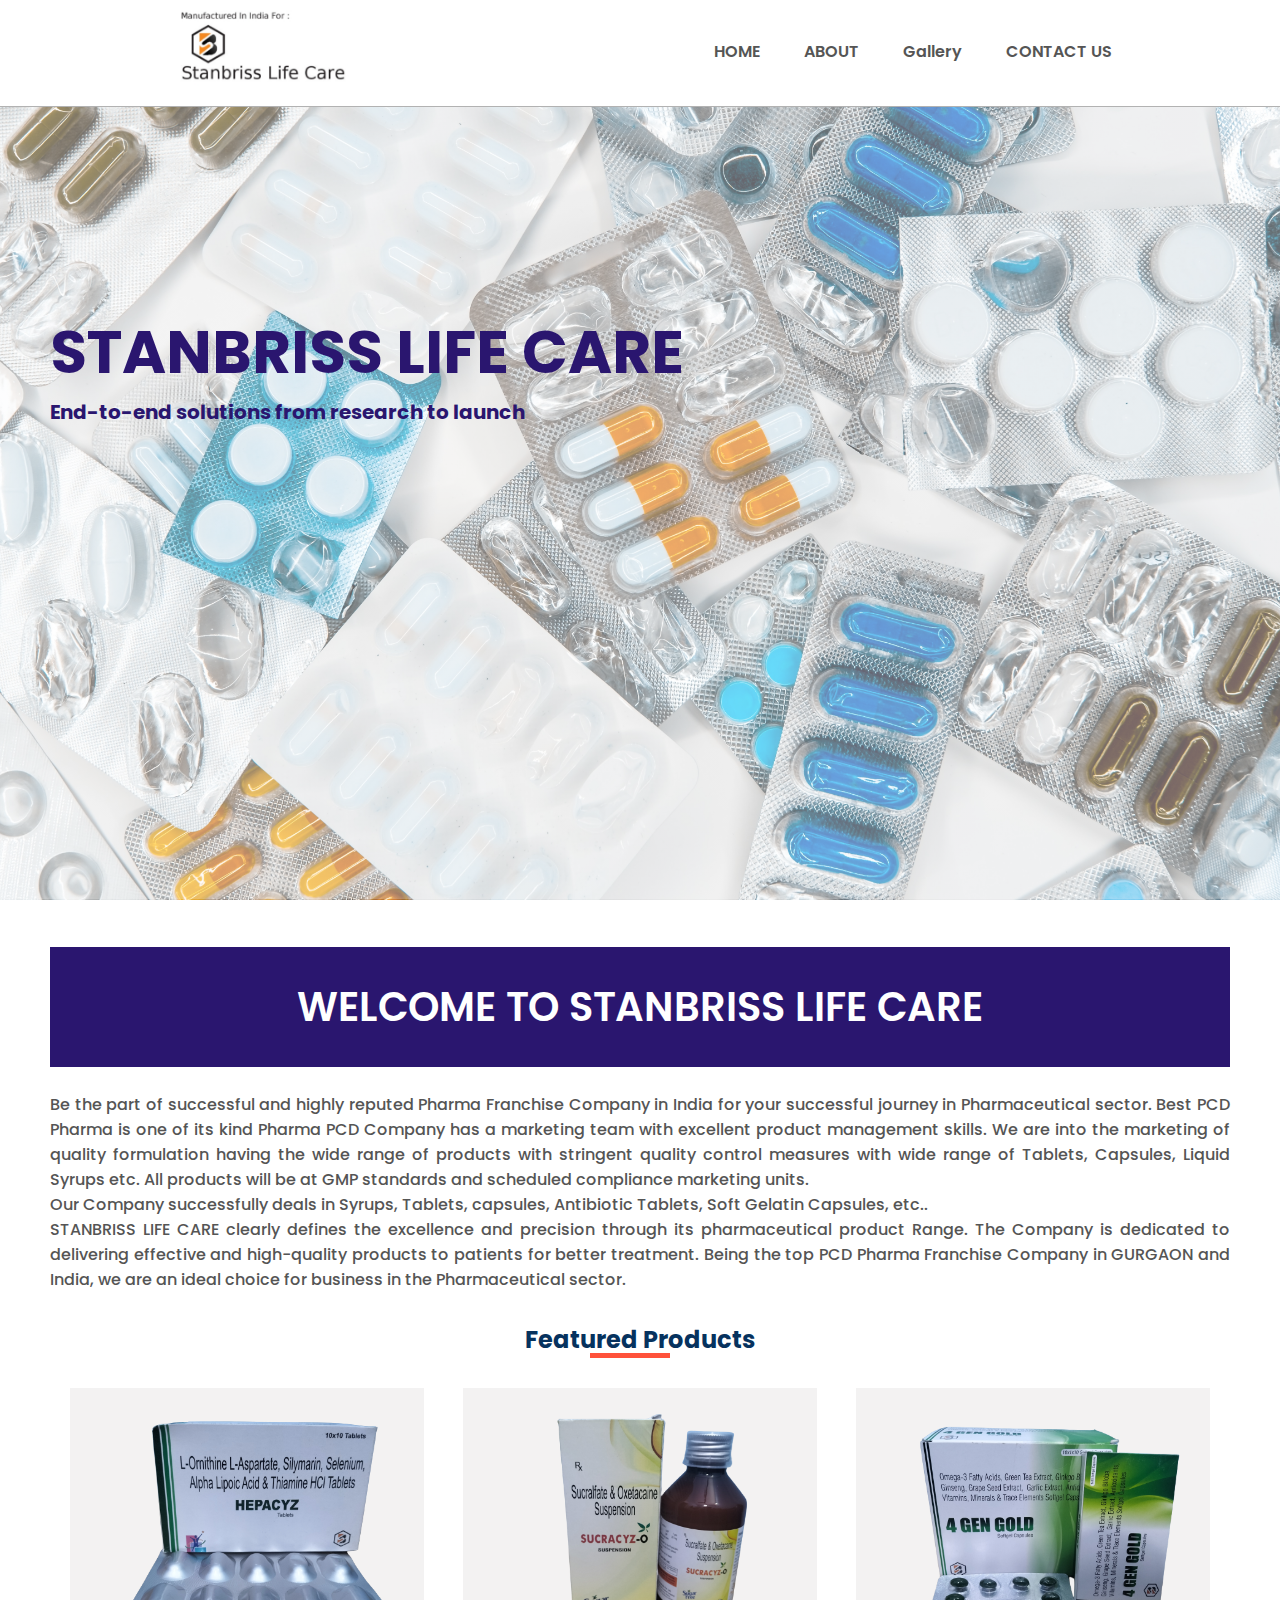
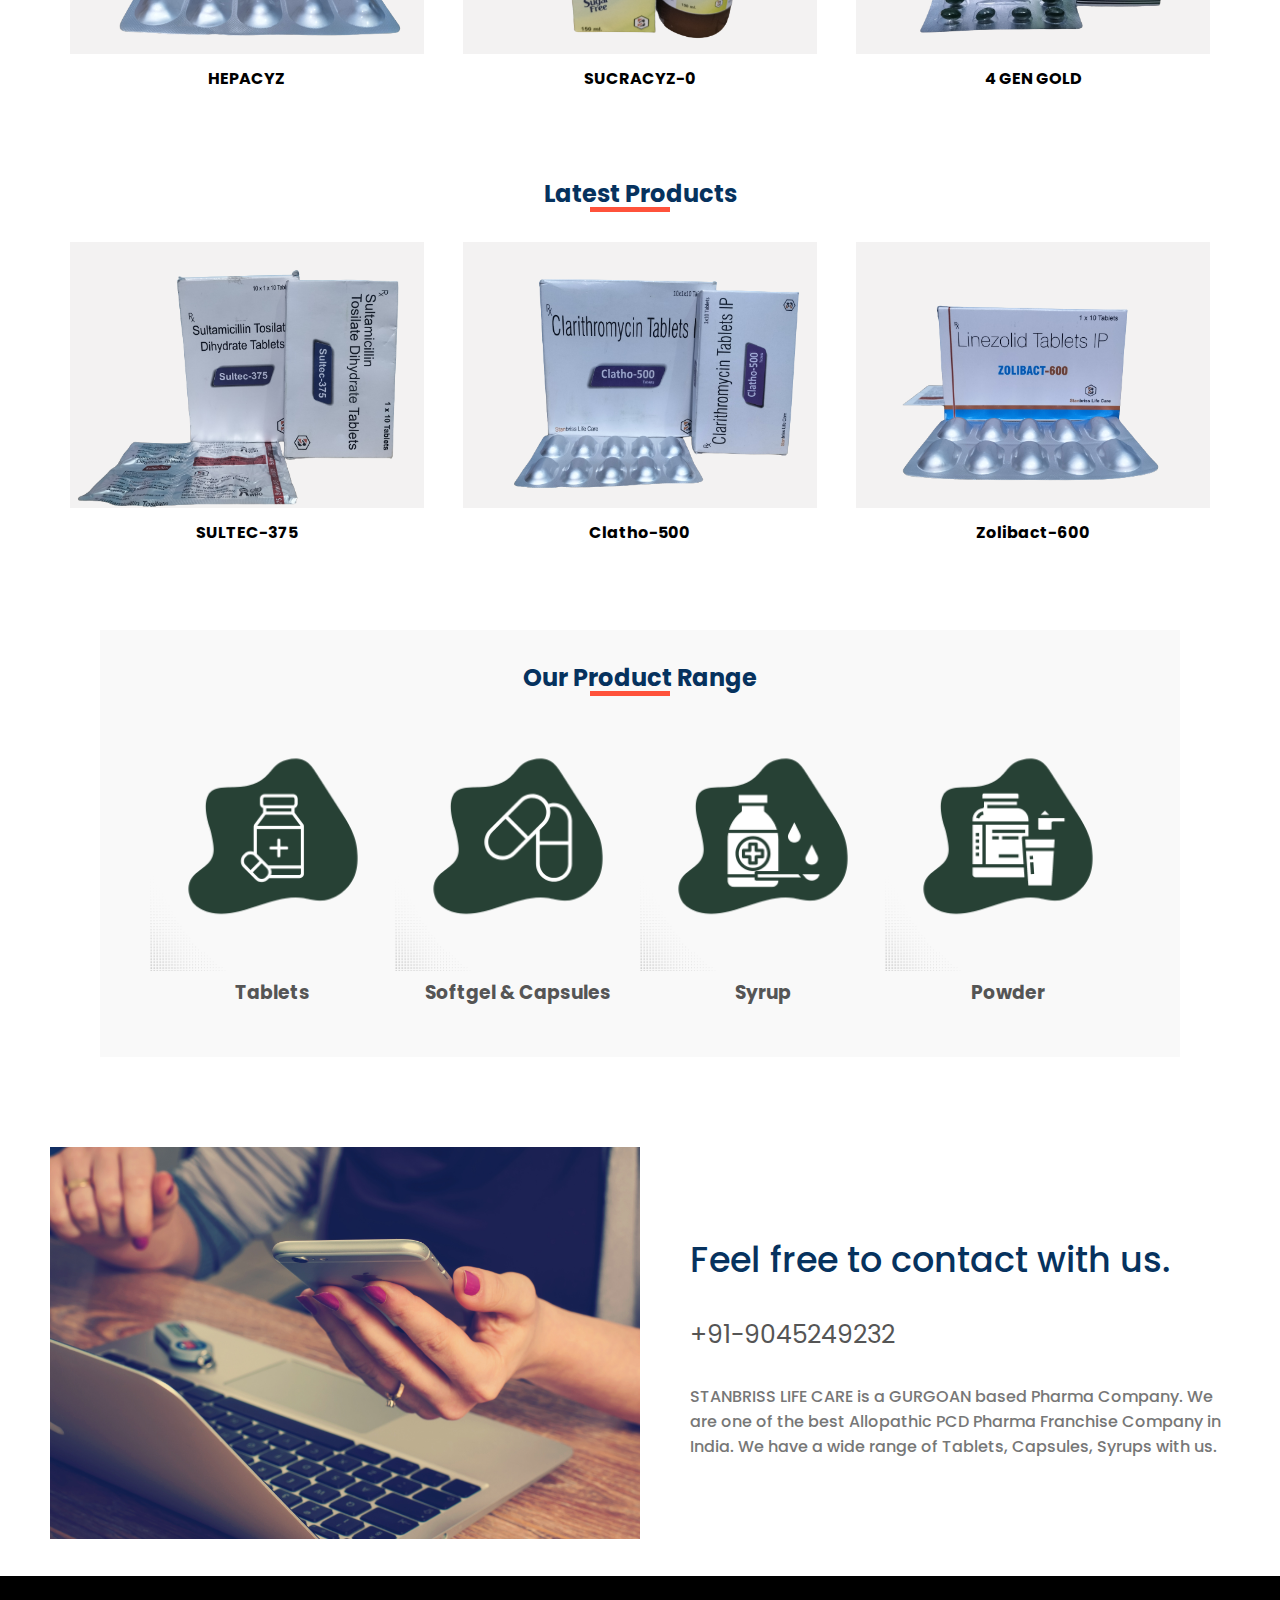
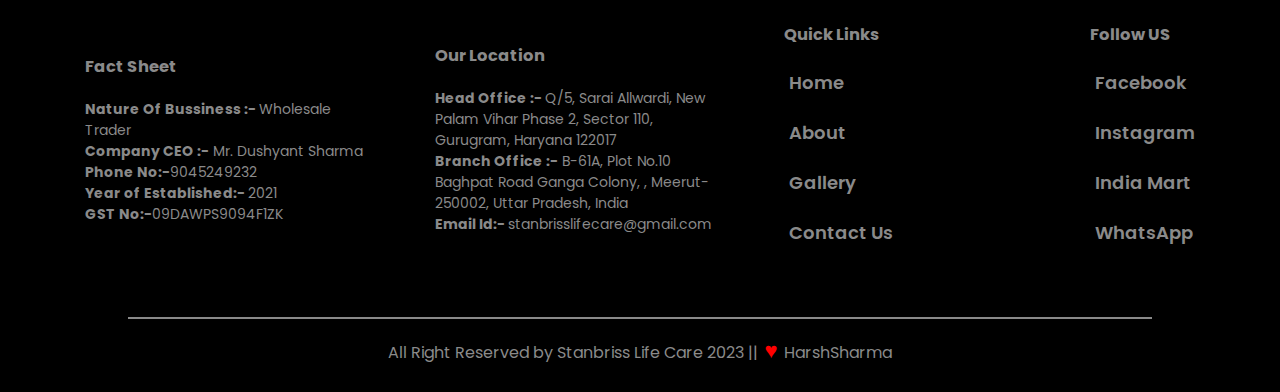
<file: index.html>
<!DOCTYPE html>
<html lang="en">
<head>
    <meta charset="UTF-8">
    <meta name="viewport" content="width=device-width, initial-scale=1.0">
    <title>STANBRISS LIFE CARE</title>
    <link rel="shortcut icon" href="img/favicon.jpeg" type="image/x-icon">
    <link rel="stylesheet" href="style.css">
    <link rel="stylesheet" href="https://cdnjs.cloudflare.com/ajax/libs/font-awesome/6.4.2/css/all.min.css" integrity="sha512-z3gLpd7yknf1YoNbCzqRKc4qyor8gaKU1qmn+CShxbuBusANI9QpRohGBreCFkKxLhei6S9CQXFEbbKuqLg0DA==" crossorigin="anonymous" referrerpolicy="no-referrer" />
</head>
<body>
    <header id="head">
        <nav>
            <div class="navbar">
                <div class="logo">
                    <img src="img/logo.jpg">
                </div>
                <div class="list">
                    <ul class="nav-links">
                        <li><a href="index.html">HOME</a></li>
                        <li><a href="about.html">ABOUT</a></li>
                        <li><a href="gallery.html">Gallery</a></li>
                        <li><a href="contact.html">CONTACT US</a></li>
                    </ul>
                </div>
                <i id="btn" class="fa-solid fa-bars"></i>
            </div>
        </nav>
    </header>
    <main>
    <div class="container">
        <h1>STANBRISS LIFE CARE</h1>
        <P>End-to-end solutions from research to launch</P>
    </div>
    <!-------Welcome----------->
    <div class="welcome">
        <h1 class="title">WELCOME TO STANBRISS LIFE CARE</h1>
        <p>Be the part of successful and highly reputed Pharma Franchise Company in India  for your successful journey in Pharmaceutical sector.
            Best PCD Pharma is one of its kind Pharma PCD Company has a marketing team with excellent product management skills. We are into the marketing of quality formulation having the wide range of products with stringent quality control measures with wide range of Tablets, Capsules, Liquid Syrups etc. All products will be at GMP standards and scheduled compliance marketing units.
            <br>
            <p>
            Our Company successfully deals in Syrups, Tablets, capsules, Antibiotic Tablets, Soft Gelatin Capsules, etc..</p>
            <br>
            <p>STANBRISS LIFE CARE clearly defines the excellence and precision through its pharmaceutical product Range. The Company is dedicated to delivering effective and high-quality products to patients for better treatment. Being the top PCD Pharma Franchise Company in GURGAON and India, we are an ideal choice for business in the Pharmaceutical sector.</p>
    </div>
    <!-------Product ans Services------->
    <div class="products">
            <h2 class="sub-title">Featured Products</h2>
        <div class="small-container">
            <div class="row">
                <div class="col-m">
                    <img src="img/Hepacyz.png">
                    <h4>HEPACYZ</h4>
                </div>
                <div class="col-m">
                    <img src="img/sucracyz.png">
                    <h4>SUCRACYZ-0</h4>
                </div>
                <div class="col-m">
                    <img src="img/4Gen.png">
                    <h4>4 GEN GOLD</h4>
                </div>
            </div>
        </div>
    </div>
    <!-------Latest products------->
    <div class="latest">
        <h2 class="sub-title">Latest Products</h2>
        <div class="small-container">
            <div class="row">
                <div class="col-m">
                    <img src="img/sultec.png">
                    <h4>SULTEC-375</h4>
                </div>
                <div class="col-m">
                    <img src="img/clatho.png">
                    <h4>Clatho-500</h4>
                </div>
                <div class="col-m">
                    <img src="img/zolibat.png">
                    <h4>Zolibact-600</h4>
                </div>
            </div>
        </div>
    </div>
    <!-------Our Product Range------->
    <div class="product-range">
        <h2 class="sub-title">Our Product Range</h2>
        <div class="small-container">
            <div class="row">
                <div class="col-3">
                    <img src="img/tablet.png">
                    <h3>Tablets</h3>
                </div>
                <div class="col-3">
                    <img src="img/capsule.png">
                    <h3>Softgel & Capsules</h3>
                </div>
                <div class="col-3">
                    <img src="img/syrup.png">
                    <h3>Syrup</h3>
                </div>
                <div class="col-3">
                    <img src="img/powder.png">
                    <h3>Powder</h3>
                </div>
            </div>
        </div>
    </div>
    <!--------Feel Free ------->
    <div class="free">
        <div class="small-container">
            <div class="row">
                <div class="col-2">
                    <img src="img/contact.jpg">
                </div>
                <div class="col-4">
                    <div class="feel">
                    <h2>Feel free to contact with us.</h2>
                    <h3>+91-9045249232</h3>
                    <p>STANBRISS LIFE CARE is a GURGOAN based Pharma Company. We are one of the best Allopathic PCD Pharma Franchise Company in India. We have a wide range of Tablets, Capsules, Syrups with us.</p>
                </div>
            </div>
            </div>
        </div>
    </div>
    </main>
    <div class="whatsapp">
        <a aria-label="Chat on WhatsApp" href="https://wa.me/919045249232" target="_blank"><i class="fa-brands fa-whatsapp"></i></a>
    </div>
    <footer>
        <div class="footer">
            <div class="small-container">
                <div class="row">
                    <div class="footer-col-2">
                        <h3>Fact Sheet</h3>
                            <h4>Nature Of Bussiness :- </h4>
                            <p>Wholesale Trader</p>
                            <br>
                            <h4>Company CEO :-</h4>
                            <p>Mr. Dushyant Sharma</p>
                            <br>
                            <h4>Phone No:-</h4><p>9045249232</p>
                            <br>
                            <h4>Year of Established:- </h4><p>2021</p>
                            <br>
                            <h4>GST No:-</h4><p>09DAWPS9094F1ZK</p>
                    </div>
                    <div class="footer-col-2">
                        <h3>Our Location</h3>
                            <h4>Head Office :- </h4>
                            <p>Q/5, Sarai Allwardi, New Palam Vihar Phase 2, Sector 110, Gurugram, Haryana 122017</p>
                            <br>
                            <h4>Branch Office :-</h4>
                            <p>B-61A, Plot No.10 Baghpat Road Ganga Colony, , Meerut- 250002, Uttar Pradesh, India</p>
                            <br>
                            <h4>Email Id:- </h4><p>stanbrisslifecare@gmail.com</p>
                            <br> 
                    </div>
                    <div class="footer-col-3">
                        <h3>Quick Links</h3>
                        <ul class="footer-links">
                            <li><a href="index.html"><i class="fa-solid fa-house"></i> Home</a></li>
                            <li><a href="about.html"><i class="fa-solid fa-address-card"></i> About</a></li>
                            <li><a href="products.html"><i class="fa-solid fa-photo-film"></i> Gallery</a></li>
                            <li><a href="contact.html"><i class="fa-solid fa-phone"></i> Contact Us</a></li>
                        </ul>
                    </div>
                    <div class="footer-col-4">
                        <h3>Follow US</h3>
                        <div class="footer-links">
                            <li><a href="https://www.facebook.com/p/Stanbriss-life-care-100070788176585/" target="_blank"><i class="fa-brands fa-facebook"></i> Facebook</a></li>
                            <li><a href="#"><i class="fa-brands fa-instagram"></i> Instagram</a></li>
                            <li><a href="https://www.indiamart.com/stanbrisslifecare/" target="_blank"><i class="fa-solid fa-box"></i> India Mart</a></li>
                            <li><a aria-label="Chat on WhatsApp" href="https://wa.me/919045249232" target="_blank"><i class="fa-brands fa-square-whatsapp"></i> WhatsApp</a></li>
                        </div>
                    </div>
                </div>
            </div>
            <hr>
            <p class="copyright">All Right Reserved by Stanbriss Life Care 2023 ||<span id="red"> &#9829; </span>HarshSharma</p>
        </div>
    </footer>
    <script src="app.js"></script>
</body>
</html>
</file>
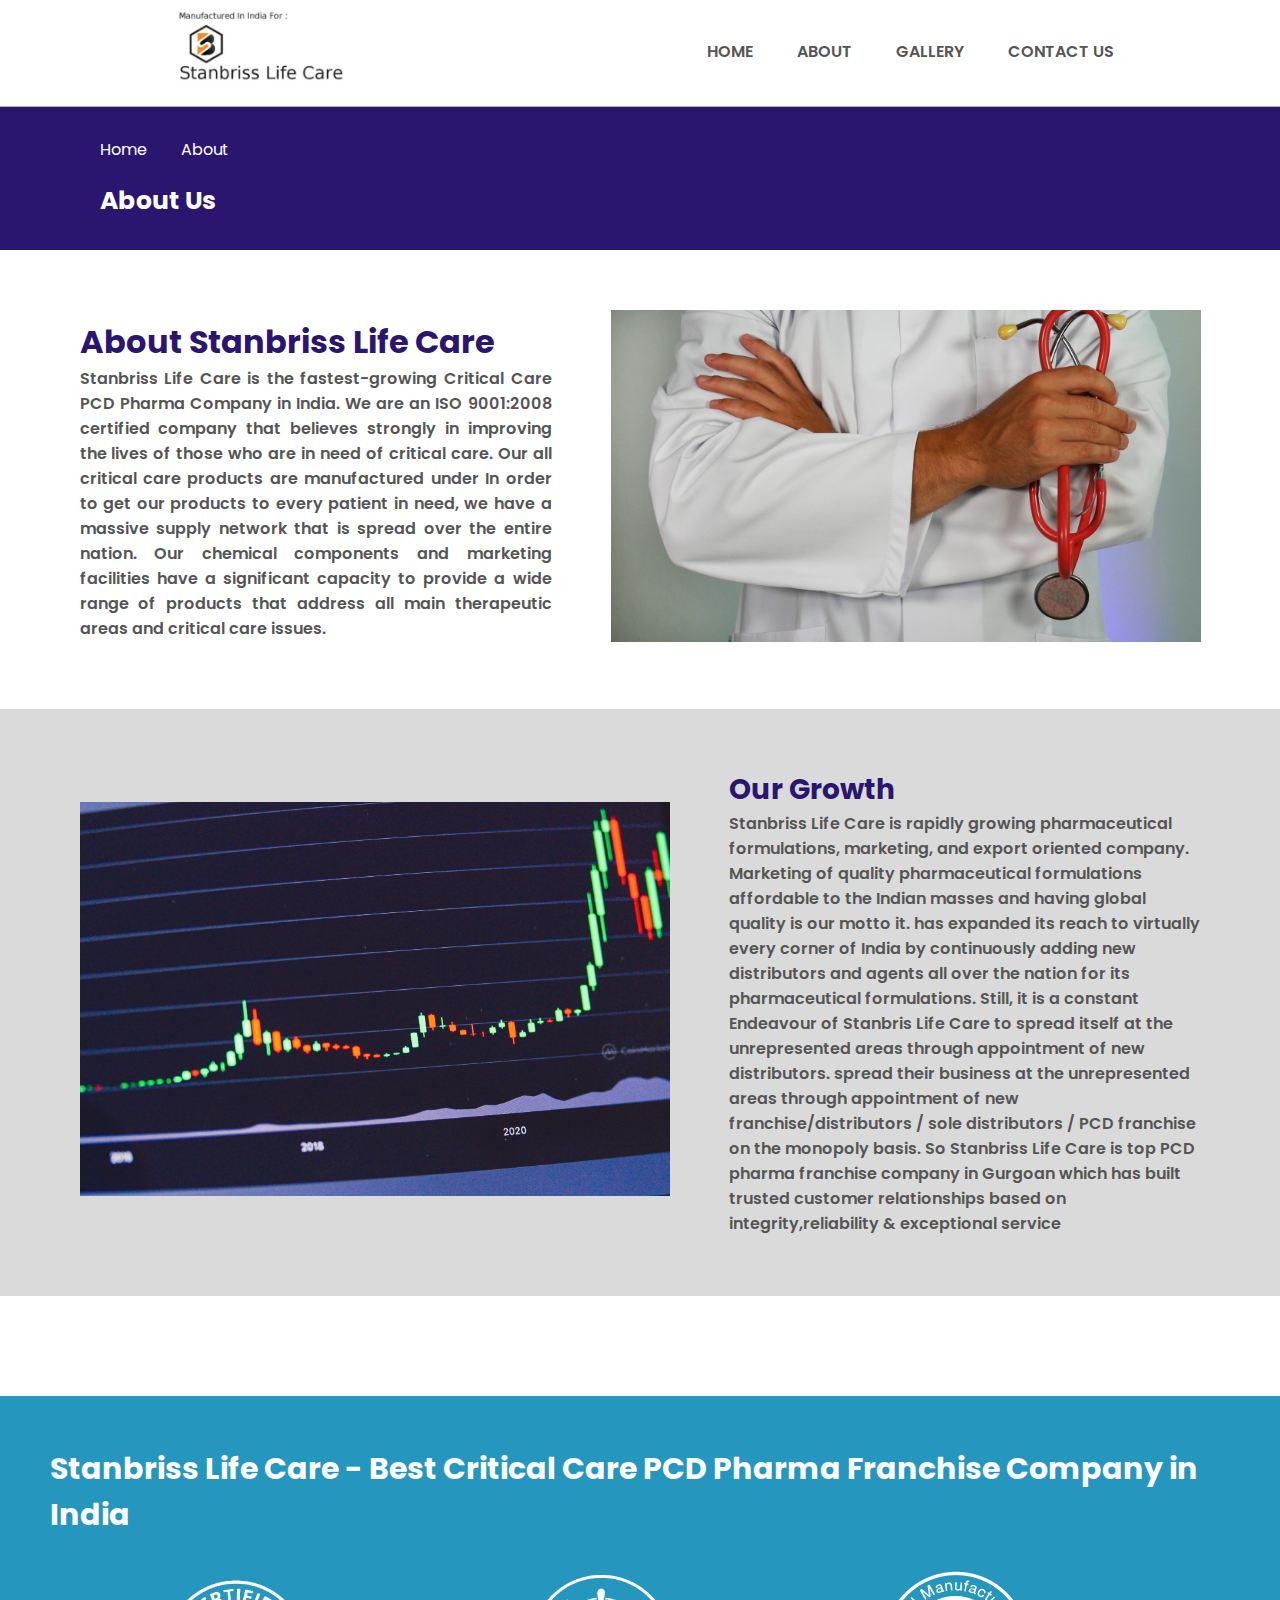
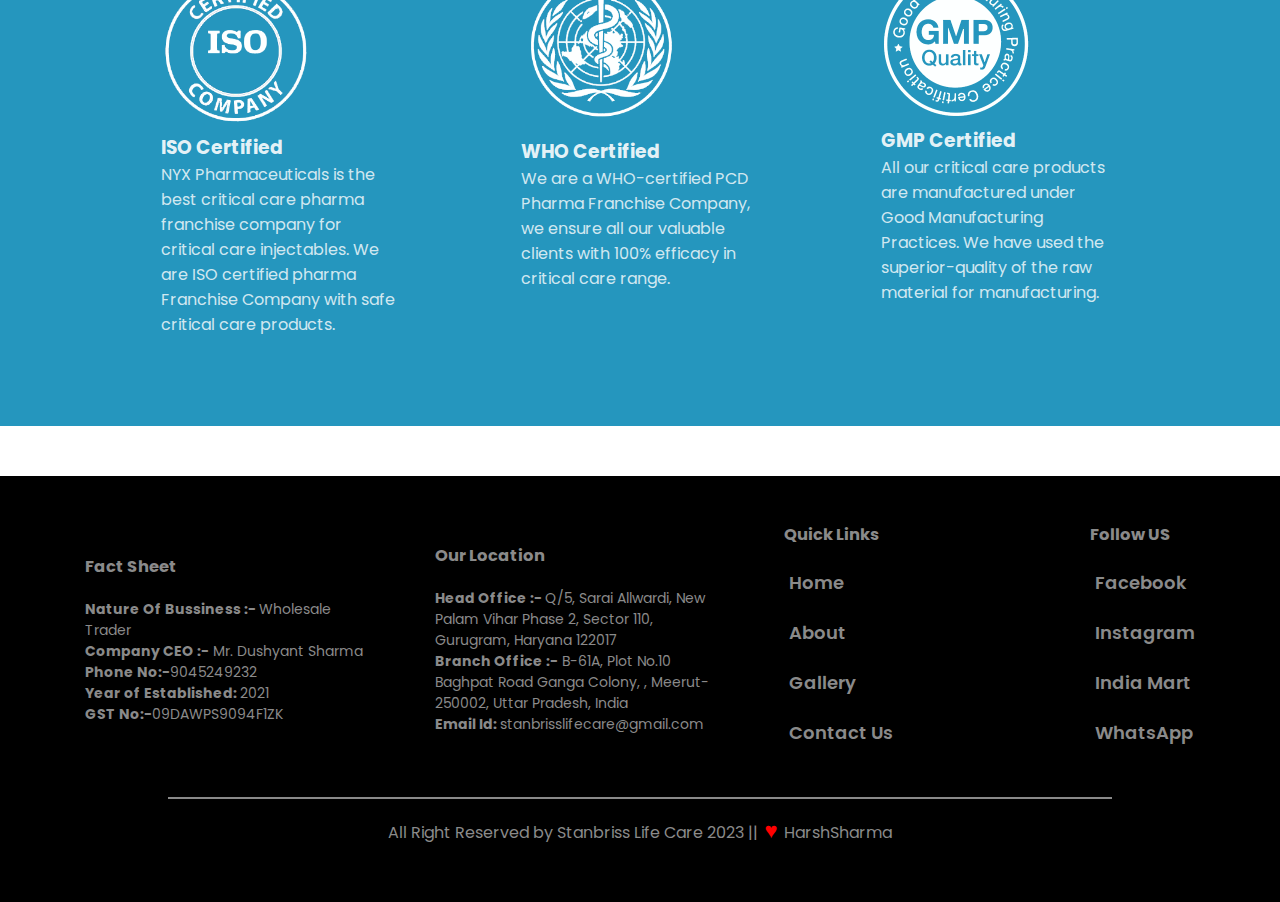
<file: about.html>
<!DOCTYPE html>
<html lang="en">
<head>
    <meta charset="UTF-8">
    <meta name="viewport" content="width=device-width, initial-scale=1.0">
    <title>About</title>
    <link rel="shortcut icon" href="img/favicon.jpeg" type="image/x-icon">
    <link rel="stylesheet" href="style.css">
    <link rel="stylesheet" href="https://cdnjs.cloudflare.com/ajax/libs/font-awesome/6.4.2/css/all.min.css" integrity="sha512-z3gLpd7yknf1YoNbCzqRKc4qyor8gaKU1qmn+CShxbuBusANI9QpRohGBreCFkKxLhei6S9CQXFEbbKuqLg0DA==" crossorigin="anonymous" referrerpolicy="no-referrer" />
</head>
<body>
    <header id="head">
        <nav>
            <div class="navbar">
                <div class="logo">
                    <img src="img/logo.jpg">
                </div>
                <div class="list">
                    <ul class="nav-links">
                        <li><a href="index.html">HOME</a></li>
                        <li><a href="about.html">ABOUT</a></li>
                        <li><a href="gallery.html">GALLERY</a></li>
                        <li><a href="contact.html">CONTACT US</a></li>
                    </ul>
                </div>
                <i id="btn" class="fa-solid fa-bars"></i>
            </div>
        </nav>
    </header>
    <div class="about-container">
        <div class="about-list">
            <ul class="about-nav-links">
                <li><a href="index.html">Home</a></li>
                <li><a href="about.html">About</a></li>
            </ul>
            <h3>About Us</h3>
        </div>
    </div>
    <main>
        <!-------About-Section------->
        <div class="about">
            <div class="small-container">
                <div class="row">
                    <div class="col-5">
                        <h1>About Stanbriss Life Care</h1>
                        <p>Stanbriss Life Care is the fastest-growing Critical Care PCD Pharma Company in India. We are an ISO 9001:2008 certified company that believes strongly in improving the lives of those who are in need of critical care.

                            Our all critical care products are manufactured under In order to get our products to every patient in need, we have a massive supply network that is spread over the entire nation. Our chemical components and marketing facilities have a significant capacity to provide a wide range of products that address all main therapeutic areas and critical care issues.</p>
                    </div>
                    <div class="col-6">
                        <img src="img/about.jpg">
                    </div>
                </div>
            </div>
        </div>
        <!-------Growth------->
        <div class="growth">
            <div class="small-container">
                <div class="row">
                    <div class="col-7">
                        <img src="img/growth.jpg">
                    </div>
                    <div class="col-8">
                        <h2>Our Growth</h2>
                        <p>Stanbriss Life Care is rapidly growing pharmaceutical formulations, marketing, and export oriented company.
                             Marketing of quality pharmaceutical formulations affordable to the Indian masses and having global quality is our motto it. has expanded its reach to virtually every corner of India by continuously adding new distributors and agents all over the nation for its pharmaceutical formulations. Still, it is a constant Endeavour of Stanbris Life Care to spread itself at the unrepresented areas through appointment of new distributors. spread their business at the unrepresented areas through appointment of new franchise/distributors / sole distributors / PCD franchise on the monopoly basis. So Stanbriss Life Care is top PCD pharma franchise company in Gurgoan which has built trusted customer relationships based on integrity,reliability & exceptional service</p>
                    </div>
                </div>
            </div>
        </div>
        <!-------Certifications------->
        <div class="certification">
            <h2>Stanbriss Life Care - Best Critical Care PCD Pharma Franchise Company in India</h2>
            <div class="small-container">
                <div class="row">
                    <div class="col-9">
                        <img src="img/iso.png">
                        <h3>ISO Certified</h3>
                        <p>NYX Pharmaceuticals is the best critical care pharma franchise company for critical care injectables. We are ISO certified pharma Franchise Company with safe critical care products.</p>
                    </div>
                    <div class="col-9" id="who">
                        <img src="img/who.png">
                        <h3>WHO Certified</h3>
                        <p>We are a WHO-certified PCD Pharma Franchise Company, we ensure all our valuable clients with 100% efficacy in critical care range.</p>
                    </div>
                    <div class="col-9" id="gmp">
                        <img src="img/gmp.png">
                        <h3>GMP Certified</h3>
                        <p>All our critical care products are manufactured under Good Manufacturing Practices. We have used the superior-quality of the raw material for manufacturing.</p>
                    </div>
                </div>
            </div>
        </div>
    </main>
    <div class="whatsapp">
        <a aria-label="Chat on WhatsApp" href="https://wa.me/919045249232" target="_blank"><i class="fa-brands fa-whatsapp"></i></a>
    </div>
    <footer>
        <div class="footer">
            <div class="small-container">
                <div class="row">
                    <div class="footer-col-2">
                        <h3>Fact Sheet</h3>
                            <h4>Nature Of Bussiness :- </h4>
                            <p>Wholesale Trader</p>
                            <br>
                            <h4>Company CEO :-</h4>
                            <p>Mr. Dushyant Sharma</p>
                            <br>
                            <h4>Phone No:-</h4><p>9045249232</p>
                            <br>
                            <h4>Year of Established: </h4><p>2021</p>
                            <br>
                            <h4>GST No:-</h4><p>09DAWPS9094F1ZK</p> 
                    </div>
                    <div class="footer-col-2">
                        <h3>Our Location</h3>
                            <h4>Head Office :- </h4>
                            <p>Q/5, Sarai Allwardi, New Palam Vihar Phase 2, Sector 110, Gurugram, Haryana 122017</p>
                            <br>
                            <h4>Branch Office :-</h4>
                            <p>B-61A, Plot No.10 Baghpat Road Ganga Colony, , Meerut- 250002, Uttar Pradesh, India</p>
                            <br>
                            <h4>Email Id: </h4><p>stanbrisslifecare@gmail.com</p>
                            <br> 
                    </div>
                    <div class="footer-col-3">
                        <h3>Quick Links</h3>
                        <ul class="footer-links">
                            <li><a href="index.html"><i class="fa-solid fa-house"></i> Home</a></li>
                            <li><a href="about.html"><i class="fa-solid fa-address-card"></i> About</a></li>
                            <li><a href="products.html"><i class="fa-solid fa-photo-film"></i> Gallery</a></li>
                            <li><a href="contact.html"><i class="fa-solid fa-phone"></i> Contact Us</a></li>
                        </ul>
                    </div>
                    <div class="footer-col-4">
                        <h3>Follow US</h3>
                        <div class="footer-links">
                            <li><a href="https://www.facebook.com/p/Stanbriss-life-care-100070788176585/" target="_blank"><i class="fa-brands fa-facebook"></i> Facebook</a></li>
                            <li><a href="#"><i class="fa-brands fa-instagram"></i> Instagram</a></li>
                            <li><a href="https://www.indiamart.com/stanbrisslifecare/" target="_blank"><i class="fa-solid fa-box"></i> India Mart</a></li>
                            <li><a aria-label="Chat on WhatsApp" href="https://wa.me/919045249232" target="_blank"><i class="fa-brands fa-square-whatsapp"></i> WhatsApp</a></li>
                        </div>
                    </div>
            </div>
            <hr>
            <p class="copyright">All Right Reserved by Stanbriss Life Care 2023 ||<span id="red"> &#9829; </span>HarshSharma</p>
        </div>
    </footer>
    <script src="app.js"></script>
</body>
</html>
</file>
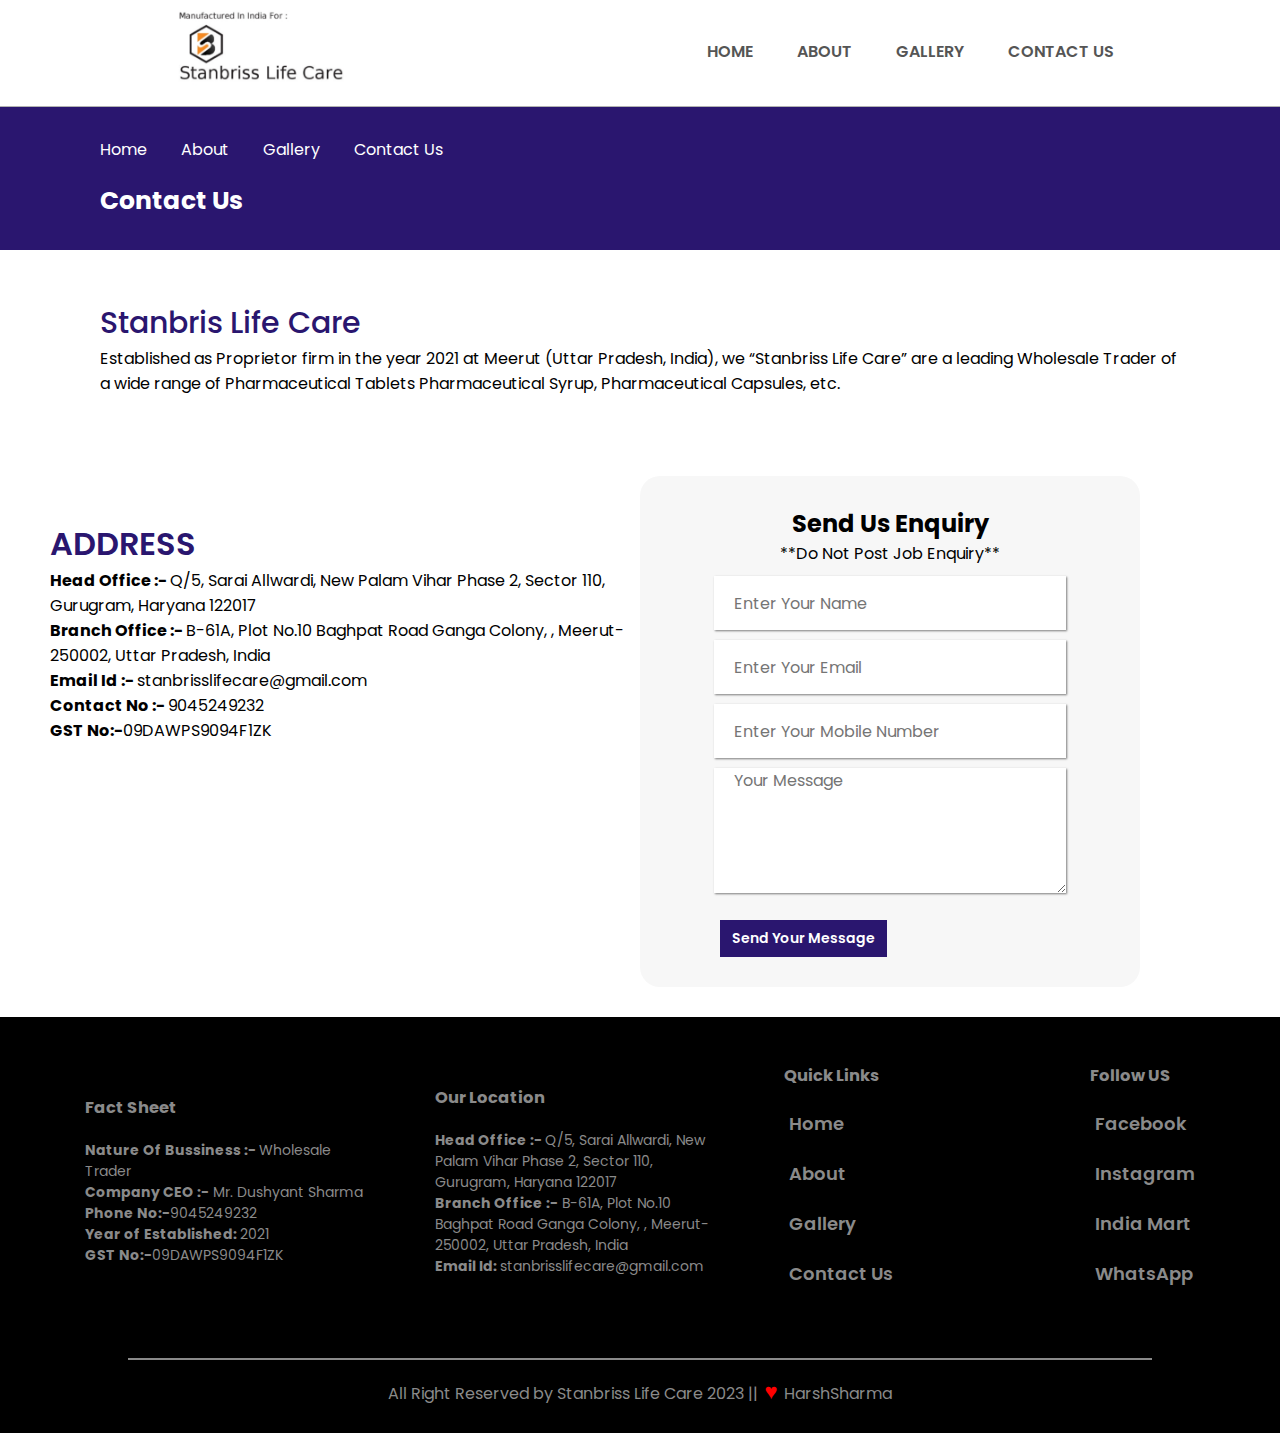
<file: contact.html>
<!DOCTYPE html>
<html lang="en">
<head>
    <meta charset="UTF-8">
    <meta name="viewport" content="width=device-width, initial-scale=1.0">
    <title>Contact Us</title>
    <link rel="shortcut icon" href="img/favicon.jpeg" type="image/x-icon">
    <link rel="stylesheet" href="style.css">
    <link rel="stylesheet" href="https://cdnjs.cloudflare.com/ajax/libs/font-awesome/6.4.2/css/all.min.css" integrity="sha512-z3gLpd7yknf1YoNbCzqRKc4qyor8gaKU1qmn+CShxbuBusANI9QpRohGBreCFkKxLhei6S9CQXFEbbKuqLg0DA==" crossorigin="anonymous" referrerpolicy="no-referrer" />
</head>
<body>
    <header id="head">
        <nav>
            <div class="navbar">
                <div class="logo">
                    <img src="img/logo.jpg">
                </div>
                <div class="list">
                    <ul class="nav-links">
                        <li><a href="index.html">HOME</a></li>
                        <li><a href="about.html">ABOUT</a></li>
                        <li><a href="gallery.html">GALLERY</a></li>
                        <li><a href="contact.html">CONTACT US</a></li>
                    </ul>
                </div>
                <i id="btn" class="fa-solid fa-bars"></i>
            </div>
        </nav>
    </header>
    <div class="about-container">
        <div class="about-list">
            <ul class="about-nav-links">
                <li><a href="index.html">Home</a></li>
                <li><a href="about.html">About</a></li>
                <li><a href="gallery.html">Gallery</a></li>
                <li><a href="contact.html">Contact Us</a></li>
            </ul>
            <h3>Contact Us</h3>
        </div>
    </div>
    <!-------Contact Us------->
    <div class="contact-us">
        <div class="details">
            <h3>Stanbris Life Care</h3>
        <p>Established as Proprietor firm in the year 2021 at Meerut (Uttar Pradesh, India), we “Stanbriss Life Care” are a leading Wholesale Trader of a wide range of Pharmaceutical Tablets Pharmaceutical Syrup, Pharmaceutical Capsules, etc.</p>
        </div>
        <div class="small-container">
            <div class="row">
                <div class="col-10">
                    <h1>ADDRESS</h1>
                    <h4>Head Office :- </h4><p>Q/5, Sarai Allwardi, New Palam Vihar Phase 2, Sector 110, Gurugram, Haryana 122017</p>
                    <br>
                    <h4>Branch Office :- </h4><p>B-61A, Plot No.10 Baghpat Road Ganga Colony, , Meerut- 250002, Uttar Pradesh, India</p>
                    <br>
                    <h4>Email Id :- </h4><p>stanbrisslifecare@gmail.com</p>
                    <br>
                    <h4>Contact No :- </h4><p>9045249232</p>
                    <br>
                    <h4>GST No:-</h4><p>09DAWPS9094F1ZK</p>
                </div>
                <div class="col-11">
                    <div class="form">
                        <form action="">
                            <h2>Send Us Enquiry</h2>
                            <p>**Do Not Post Job Enquiry**</p>
                            <br>
                            <input type="text" placeholder="Enter Your Name" name="Name" required>
                            <br>
                            <input type="email" placeholder="Enter Your Email" name="Email" required>
                            <br>
                            <input type="text" placeholder="Enter Your Mobile Number" name="phone-No" required>
                            <br>
                            <textarea name="" id="" cols="20" rows="5" placeholder="Your Message" name="" required></textarea>
                            <br>
                            <button type="Submit">Send Your Message</button>
                        </form>
                    </div>
                </div>
            </div>
        </div>
    </div>
    <div class="whatsapp">
        <a aria-label="Chat on WhatsApp" href="https://wa.me/919045249232" target="_blank"><i class="fa-brands fa-whatsapp"></i></a>
    </div>
    <footer>
        <div class="footer">
            <div class="small-container">
                <div class="row">
                    <div class="footer-col-2">
                        <h3>Fact Sheet</h3>
                            <h4>Nature Of Bussiness :- </h4>
                            <p>Wholesale Trader</p>
                            <br>
                            <h4>Company CEO :-</h4>
                            <p>Mr. Dushyant Sharma</p>
                            <br>
                            <h4>Phone No:-</h4><p>9045249232</p>
                            <br>
                            <h4>Year of Established: </h4><p>2021</p>
                            <br>
                            <h4>GST No:-</h4><p>09DAWPS9094F1ZK</p> 
                    </div>
                    <div class="footer-col-2">
                        <h3>Our Location</h3>
                            <h4>Head Office :- </h4>
                            <p>Q/5, Sarai Allwardi, New Palam Vihar Phase 2, Sector 110, Gurugram, Haryana 122017</p>
                            <br>
                            <h4>Branch Office :-</h4>
                            <p>B-61A, Plot No.10 Baghpat Road Ganga Colony, , Meerut- 250002, Uttar Pradesh, India</p>
                            <br>
                            <h4>Email Id: </h4><p>stanbrisslifecare@gmail.com</p>
                            <br> 
                    </div>
                    <div class="footer-col-3">
                        <h3>Quick Links</h3>
                        <ul class="footer-links">
                            <li><a href="index.html"><i class="fa-solid fa-house"></i> Home</a></li>
                            <li><a href="about.html"><i class="fa-solid fa-address-card"></i> About</a></li>
                            <li><a href="products.html"><i class="fa-solid fa-photo-film"></i> Gallery</a></li>
                            <li><a href="contact.html"><i class="fa-solid fa-phone"></i> Contact Us</a></li>
                        </ul>
                    </div>
                    <div class="footer-col-4">
                        <h3>Follow US</h3>
                        <div class="footer-links">
                            <li><a href="https://www.facebook.com/p/Stanbriss-life-care-100070788176585/" target="_blank"><i class="fa-brands fa-facebook"></i> Facebook</a></li>
                            <li><a href="#"><i class="fa-brands fa-instagram"></i> Instagram</a></li>
                            <li><a href="https://www.indiamart.com/stanbrisslifecare/" target="_blank"><i class="fa-solid fa-box"></i> India Mart</a></li>
                            <li><a aria-label="Chat on WhatsApp" href="https://wa.me/919045249232" target="_blank"><i class="fa-brands fa-square-whatsapp"></i> WhatsApp</a></li>
                        </div>
                    </div>
                </div>
            </div>
            <hr>
            <p class="copyright">All Right Reserved by Stanbriss Life Care 2023 ||<span id="red"> &#9829; </span>HarshSharma</p>
        </div>
    </footer>
    <script src="app.js"></script>
</body>
</html>
</file>
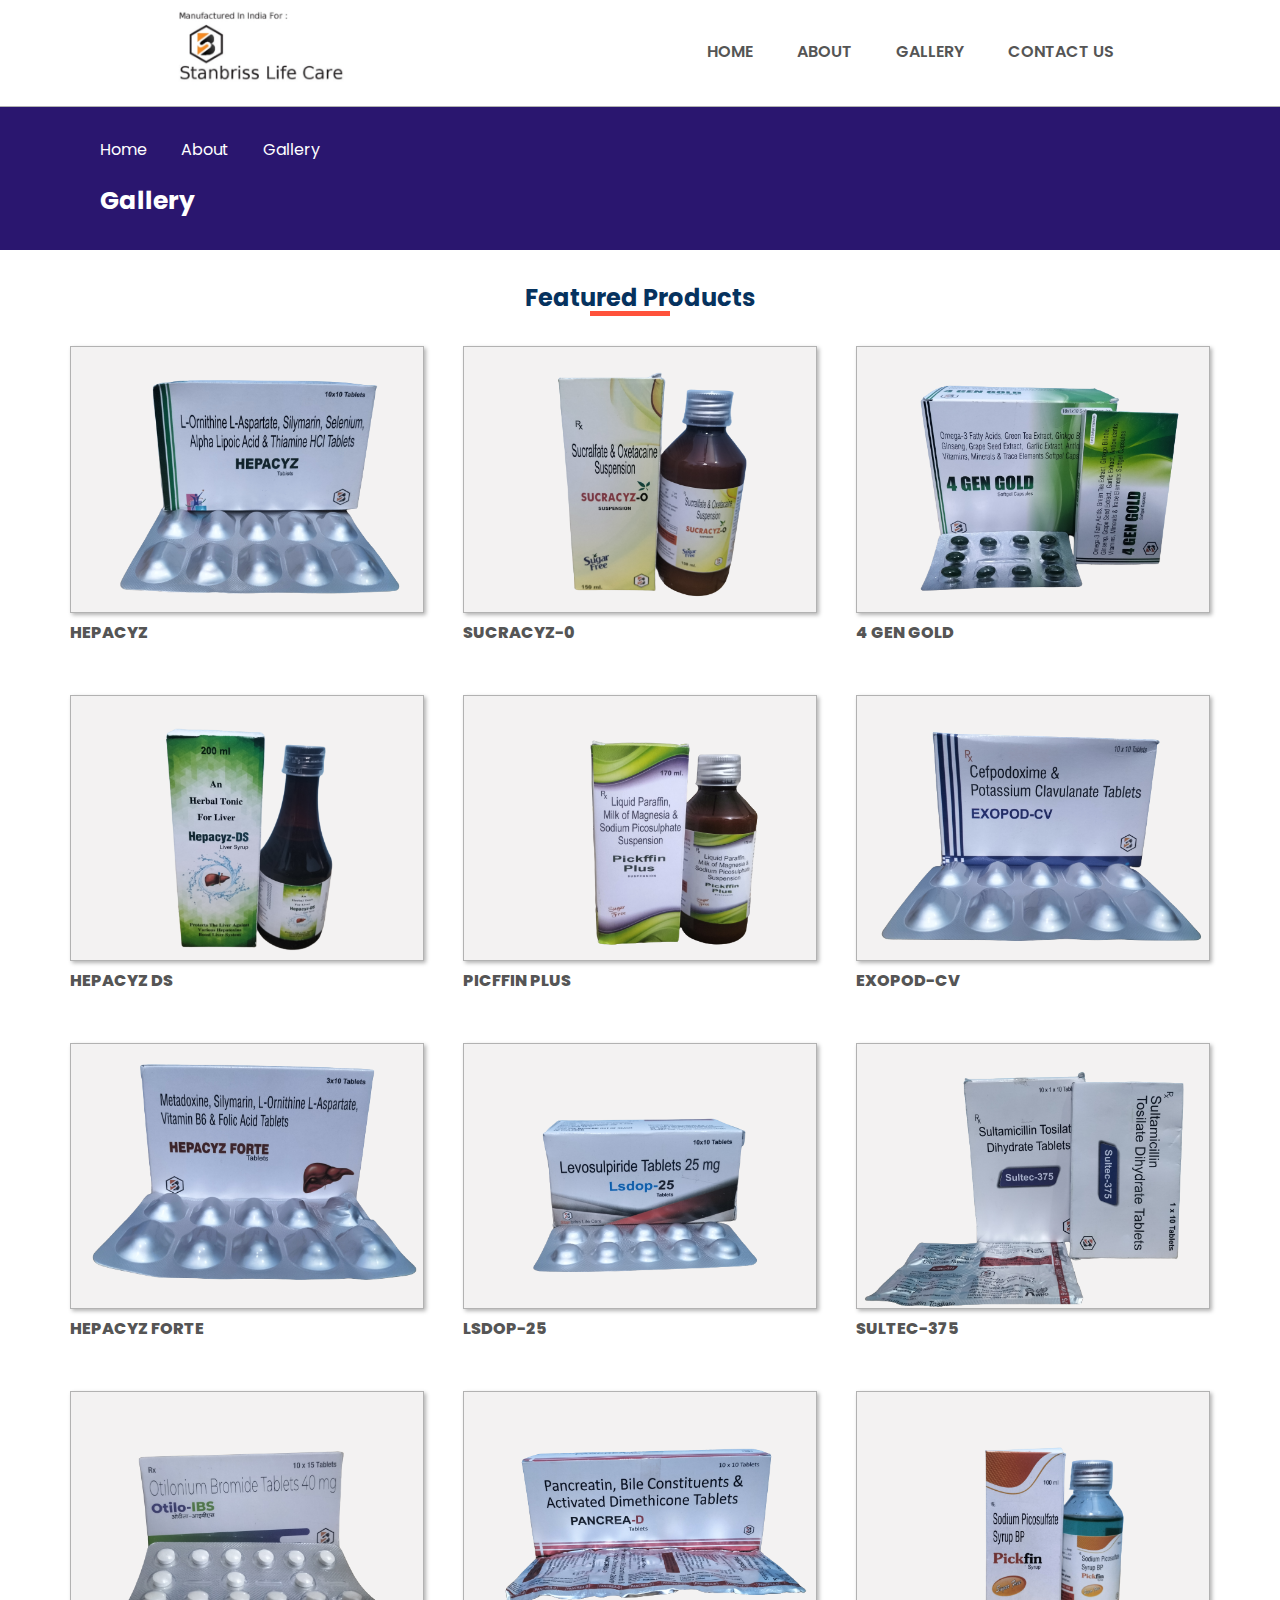
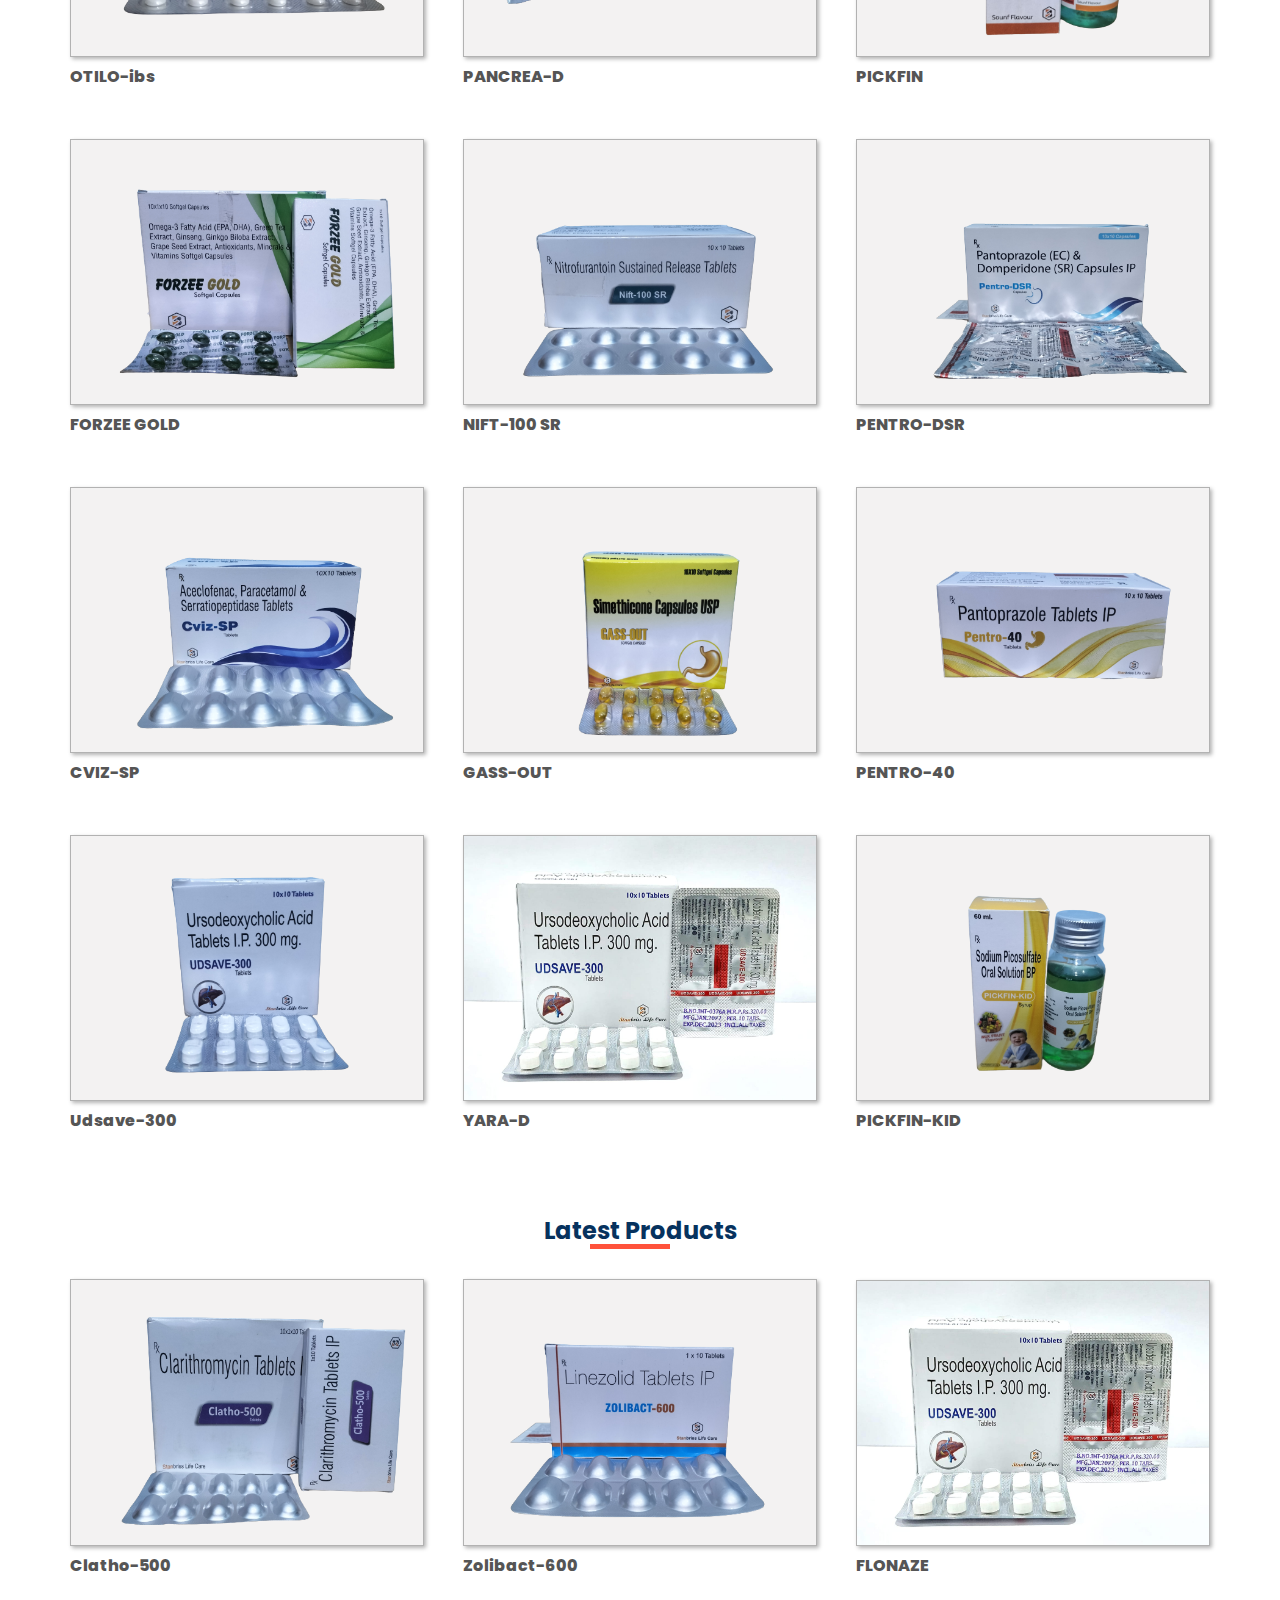
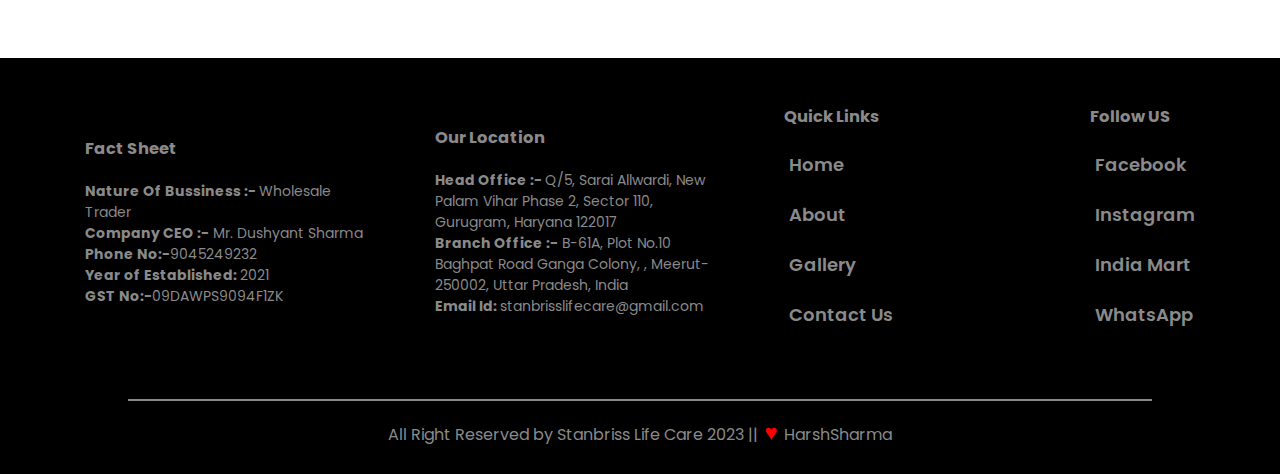
<file: gallery.html>
<!DOCTYPE html>
<html lang="en">
<head>
    <meta charset="UTF-8">
    <meta name="viewport" content="width=device-width, initial-scale=1.0">
    <title>Our Products</title>
    <link rel="shortcut icon" href="img/favicon.jpeg" type="image/x-icon">
    <link rel="stylesheet" href="style.css">
    <link rel="stylesheet" href="https://cdnjs.cloudflare.com/ajax/libs/font-awesome/6.4.2/css/all.min.css" integrity="sha512-z3gLpd7yknf1YoNbCzqRKc4qyor8gaKU1qmn+CShxbuBusANI9QpRohGBreCFkKxLhei6S9CQXFEbbKuqLg0DA==" crossorigin="anonymous" referrerpolicy="no-referrer" />
</head>
<body>
    <header id="head">
        <nav>
            <div class="navbar">
                <div class="logo">
                    <img src="img/logo.jpg">
                </div>
                <div class="list">
                    <ul class="nav-links">
                        <li><a href="index.html">HOME</a></li>
                        <li><a href="about.html">ABOUT</a></li>
                        <li><a href="gallery.html">GALLERY</a></li>
                        <li><a href="contact.html">CONTACT US</a></li>
                    </ul>
                </div>
                <i id="btn" class="fa-solid fa-bars"></i>
            </div>
        </nav>
    </header>
    <div class="about-container">
        <div class="about-list">
            <ul class="about-nav-links">
                <li><a href="index.html">Home</a></li>
                <li><a href="about.html">About</a></li>
                <li><a href="gallery.html">Gallery</a></li>
            </ul>
            <h3>Gallery</h3>
        </div>
    </div>
    <main>
        <!--------Our Products-------->
    <div class="our-products">
        <!-------Product ans Services------->
    <div class="products">
        <h2 class="sub-title">Featured Products</h2>
    <div class="small-container">
        <div class="row">
            <div class="col-1">
                <img src="img/Hepacyz.png">
                <h4>HEPACYZ</h4>
            </div>
            <div class="col-1">
                <img src="img/sucracyz.png">
                <h4>SUCRACYZ-0</h4>
            </div>
            <div class="col-1">
                <img src="img/4Gen.png">
                <h4>4 GEN GOLD</h4>
            </div>
            <div class="col-1">
                <img src="img/hepacyz-ds.png">
                <h4>HEPACYZ DS</h4>
            </div>
            <div class="col-1">
                <img src="img/pickfin-plus.png">
                <h4>PICFFIN PLUS</h4>
            </div>
            <div class="col-1">
                <img src="img/exopod-cv.png">
                <h4>EXOPOD-CV</h4>
            </div>
            <div class="col-1">
                <img src="img/hepacyz-forte.png">
                <h4>HEPACYZ FORTE</h4>
            </div>
            <div class="col-1">
                <img src="img/lsdop-25.png">
                <h4>LSDOP-25</h4>
            </div>
            <div class="col-1">
                <img src="img/sultec.png">
                <h4>SULTEC-375</h4>
            </div>
            <div class="col-1">
                <img src="img/otilo.png">
                <h4>OTILO-ibs</h4>
            </div>
            <div class="col-1">
                <img src="img/pancrea-d.png">
                <h4>PANCREA-D</h4>
            </div>
            <div class="col-1">
                <img src="img/pickfin.png">
                <h4>PICKFIN</h4>
            </div>
            <div class="col-1">
                <img src="img/forgee-gold.png">
                <h4>FORZEE GOLD</h4>
            </div>
            <div class="col-1">
                <img src="img/nift-sr.png">
                <h4>NIFT-100 SR</h4>
            </div>
            <div class="col-1">
                <img src="img/pentro-dsr.png">
                <h4>PENTRO-DSR</h4>
            </div>
            <div class="col-1">
                <img src="img/cviz-sp.png">
                <h4>CVIZ-SP</h4>
            </div>
            <div class="col-1">
                <img src="img/gassOut.png">
                <h4>GASS-OUT</h4>
            </div>
            <div class="col-1">
                <img src="img/pantro-40.png">
                <h4>PENTRO-40</h4>
            </div>
            <div class="col-1">
                <img src="img/udsave.png">
                <h4>Udsave-300</h4>
            </div>
            <div class="col-1">
                <img src="img/1.jpeg">
                <h4>YARA-D</h4>
            </div>
            <div class="col-1">
                <img src="img/pickfin-kid.png">
                <h4>PICKFIN-KID</h4>
            </div>
        </div>
    </div>
</div>
<!-------Latest products------->
<div class="latest">
    <h2 class="sub-title">Latest Products</h2>
    <div class="small-container">
        <div class="row">
            <div class="col-1">
                <img src="img/clatho.png">
                <h4>Clatho-500</h4>
            </div>
            <div class="col-1">
                <img src="img/zolibat.png">
                <h4>Zolibact-600</h4>
            </div>
            <div class="col-1">
                <img src="img/1.jpeg">
                <h4>FLONAZE</h4>
            </div>
        </div>
    </div>
</div>
</div>
    </main>
    <div class="whatsapp">
        <a aria-label="Chat on WhatsApp" href="https://wa.me/919045249232" target="_blank"><i class="fa-brands fa-whatsapp"></i></a>
    </div>
    <footer>
        <div class="footer">
            <div class="small-container">
                <div class="row">
                    <div class="footer-col-2">
                        <h3>Fact Sheet</h3>
                            <h4>Nature Of Bussiness :- </h4>
                            <p>Wholesale Trader</p>
                            <br>
                            <h4>Company CEO :-</h4>
                            <p>Mr. Dushyant Sharma</p>
                            <br>
                            <h4>Phone No:-</h4><p>9045249232</p>
                            <br>
                            <h4>Year of Established: </h4><p>2021</p>
                            <br>
                            <h4>GST No:-</h4><p>09DAWPS9094F1ZK</p> 
                    </div>
                    <div class="footer-col-2">
                        <h3>Our Location</h3>
                            <h4>Head Office :- </h4>
                            <p>Q/5, Sarai Allwardi, New Palam Vihar Phase 2, Sector 110, Gurugram, Haryana 122017</p>
                            <br>
                            <h4>Branch Office :-</h4>
                            <p>B-61A, Plot No.10 Baghpat Road Ganga Colony, , Meerut- 250002, Uttar Pradesh, India</p>
                            <br>
                            <h4>Email Id: </h4><p>stanbrisslifecare@gmail.com</p>
                            <br> 
                    </div>
                    <div class="footer-col-3">
                        <h3>Quick Links</h3>
                        <ul class="footer-links">
                            <li><a href="index.html"><i class="fa-solid fa-house"></i> Home</a></li>
                            <li><a href="about.html"><i class="fa-solid fa-address-card"></i> About</a></li>
                            <li><a href="products.html"><i class="fa-solid fa-photo-film"></i> Gallery</a></li>
                            <li><a href="contact.html"><i class="fa-solid fa-phone"></i> Contact Us</a></li>
                        </ul>
                    </div>
                    <div class="footer-col-4">
                        <h3>Follow US</h3>
                        <div class="footer-links">
                            <li><a href="https://www.facebook.com/p/Stanbriss-life-care-100070788176585/" target="_blank"><i class="fa-brands fa-facebook"></i> Facebook</a></li>
                            <li><a href="#"><i class="fa-brands fa-instagram"></i> Instagram</a></li>
                            <li><a href="https://www.indiamart.com/stanbrisslifecare/" target="_blank"><i class="fa-solid fa-box"></i> India Mart</a></li>
                            <li><a aria-label="Chat on WhatsApp" href="https://wa.me/919045249232" target="_blank"><i class="fa-brands fa-square-whatsapp"></i> WhatsApp</a></li>
                        </div>
                    </div>
                </div>
            </div>
            <hr>
            <p class="copyright">All Right Reserved by Stanbriss Life Care 2023 ||<span id="red"> &#9829; </span>HarshSharma</p>
        </div>
    </footer>
    <script src="app.js"></script>
</body>
</html>
</file>
<file: style.css>
@import url('https://fonts.googleapis.com/css2?family=Montserrat:wght@100&family=Playfair+Display&family=Poppins:ital,wght@0,300;0,400;0,500;0,600;0,700;1,300&family=Roboto+Condensed:wght@300&display=swap');
*{
    margin: 0;
    padding: 0;
    box-sizing: border-box;
    font-family: 'Poppins', sans-serif;
}
.navbar{
    border-bottom: 1px solid rgba(0,0,0,0.3);
    display: flex;
    justify-content: space-around;
    align-items: center;
}
.nav-links li{
    padding-bottom: 5px;
    display: inline-block;
    padding: 8px 20px;
}
.nav-links a{
    text-decoration: none;
    color: #555;
    font-weight: 600;
}
.logo img{
    width: 250px;
}
nav .fa-bars{
    font-size: 30px;
    color: #06325E;
    display: none;
    cursor: pointer;
}
.nav-links li::after{
    content: "";
    background-color: #2A166F;
    width: 0;
    display: block;
    height: 3px;
    margin: auto;
    border-radius: 1px;
    transition: 0.5s;
}
.nav-links li:hover::after{
    width: 100%;
}
/********container**********/
.container{
    height: 90vh;
    width: 100%;
    background: radial-gradient(rgba(255,255,255,0.4), rgba(255,255,255,0.4)), url(img/banner1.jpg);
    background-size: cover;
    background-position: center;
    background-attachment: fixed;
}
.container h1{
    font-size: 60px;
    margin-left: 50px;
    padding-top: 200px;
    color: #2A166F;
}
.container p{
    margin-left: 50px;
    color: #2A166F;
    font-size: 20px;
    font-weight: 700;
}
/******Welcome Section*******/
.welcome{
    margin-top: 30px;
    padding: 0 50px;
    text-align: justify;
    font-weight: 500;
}
.title{
    font-size: 40px;
    padding: 30px 0;
    margin-bottom: 25px;
    text-align: center;
    font-weight: 600;
    background-color: #2A166F;
    color: #fff;
}
.welcome p{
    color: #555;
}
/**********Products**********/
.products{
    margin-top: 30px;
    margin-bottom: 30px;
}
.sub-title{
    text-align: center;
    padding-bottom: 1px;
    color: #06325E;
    position: relative;
}
.sub-title::after{
    content: "";
    background-color: #ff523b;
    height: 5px;
    width: 80px;
    position: absolute;
    bottom: 0;
    left: 50%;
    transform: translateX(-50px);
}
.small-container{
    max-width: 1300px;
    padding: 0 50px;
    margin: 30px auto;
    position: relative;
}
.row{
    display: flex;
    align-items: center;
    flex-wrap: wrap;
    justify-content: space-around;
}
.col-1{
    flex-basis: 30%;
    min-width: 250px;
    margin-bottom: 50px;
    transition: transform 0.3s;
}
.col-1:hover{
    transform: scale(1.1);
}
.col-1 img{
    width: 100%;
    border: 1px solid rgba(0,0,0,0.3);
    box-shadow: 2px 2px 4px rgba(0,0,0,0.3);
}
.col-1 h4{
    color: #555;
    font-weight: 800;
}
.col-m{
    flex-basis: 30%;
    min-width: 250px;
    margin-bottom: 50px;
}
.col-m h4{
    padding: 5px 0;
    display: block;
    text-align: center;
}
.col-m img{
    width: 100%;
}
.col-m:hover{
    box-shadow: 0 0 20px 0 rgba(0,0,0,0.2);
}

/**********products-range********/
.product-range{
    background-color: #f9f9f9;
    margin: 0 100px;
}
.product-range h2{
    padding-top: 30px;
}
.col-3{
    flex-basis: 25%;
    min-width: 200px;
    margin-bottom: 50px;
    cursor: pointer;
    transition: 0.3s;
}
.col-3 img{
    width: 100%;
}
.col-3 h3{
    text-align: center;
    color: #555;
}
.col-3:hover{
    box-shadow: 0 0 20px 0 rgba(0,0,0,0.2);
}
/*-----feel free-----*/
.free{
    margin-top: 90px;
}
.col-2{
    flex-basis: 50%;
    min-width: 250px;
}
.col-2 img{
    width: 100%;
}
.col-4{
    flex-basis: 50%;
}
.col-4 h2{
    font-size: 35px;
    color: #06325E;
    margin-bottom: 30px;
    font-weight: 500;
}
.col-4 h3{
    font-size: 25px;
    color: #555;
    margin-bottom: 30px;
    font-weight: 400;
}
.col-4 p{
    font-weight: 500;
    color: #777;
    margin-bottom: 60px;
}
.feel{
    margin-left: 50px;
}
.whatsapp a{
    font-size: 50px;
    cursor: pointer;
    color: #075e54;
    position: fixed;
    right: 4%;
    bottom: 7%;
}
/*******Footer*********/
.footer{
    background-color: #000;
    color: #8a8a8a;
    font-size: 14px;
    padding: 16px 0 20px;
}
.footer-col-2{
    flex-basis: 30%;
    max-width: 280px;
    margin-bottom: 30px;
}
.footer-col-2 h4,p{
    display: inline;
}
.footer-col-2 h4{
    margin-bottom: 5px;
}
.footer-col-1 p{
    padding-top: 15px;
}
.footer-col-2 h3{
    padding-bottom: 20px;
}
.footer-col-3{
    flex-basis: 20%;
    min-width: 230px;
}
.footer-links{
    margin-bottom: 40px;
}
.footer-links li{
    list-style: none;
    padding-top: 20px;
}
.footer-links a{
    text-decoration: none;
    font-size: 18px;
    font-weight: 600;
    color: #8a8a8a;
}
.footer-links i{
    font-size: 20px;
    padding-right: 5px;
}
.footer-links a:hover{
    text-decoration: underline;
    color: blue;
}
.footer hr{
    width: 80%;
    margin: 10px auto;
    border: 0.5px solid #8a8a8a;
}
#red{
    color: red;
    font-size: 22px;
}
.copyright{
    padding: 5px;
    display: block;
    text-align: center;
    font-size: 16px;
}

/************Media Queries for small screen********/
@media only screen and (max-width :700px){
    .logo img{
        width: 180px;
        position: fixed;
        top: 4%;
        left: 7%;
    }
    .navbar{
        position: fixed;
        top: 0;
        z-index: 1;
        display: inline-block;
        width: 100%;
        padding: 100px 7% 0;
        background-color: #fff;
        text-align: right;
        max-height: 110px;
        overflow: hidden;
        transition: transform 0.3s;
    }
    .container{
        height: 60vh;
    }
    .nav-links li{
        padding: 5px 0;
        display: block;
    }
    nav .fa-bars{
        position: fixed;
        right: 7%;
        top: 7%;
        font-size: 30px;
        display:block;
    }
    .hide-menu{
        max-height: 350px;
    }
    .container h1{
        font-size: 7vw;
        padding-top: 200px;
    }
    .container p{
        font-size: 3vw;
    }
    .title{
        font-size: 6vw;
    }
    .col-1{
        flex: 100%;
    }
    .col-m{
        margin-top: 20px;
        flex: 1;
    }
    .col-2{
        flex: 1;
    }
    .col-3{
        margin-top: 20px;
        flex: 1;
    }
    .col-4{
        flex: 1;
    }
    .feel{
        margin-left: 0;
        padding-left: 0;
        text-align: justify;
    }
    .nav-links li:hover::after{
        width: 0;
    }
    .col-4 h2{
        font-size: 7vw;
        margin-left: 0;
    }.sub-title{
        font-size: 7vw;
    }
    .product-range{
        padding: 0px;
        margin: 0;
    }
    .col-4 h3{
        font-size: 4vw;
        font-weight: 800;
    }
    .whatsapp a{
        font-size: 13vw;
    }
    .footer-col-2,.footer-col-3,.footer-col-4{
        flex: 1;
    }
    .footer-col-3,.footer-col-4{
        margin-left: 20px;
    }
    .copyright{
        margin: 0px 17px;
        font-size: 4vw;
        padding: 0 17px;
    }

}
/* *************CSS for About Page************* */
.about-container{
    background-color: #2A166F;
}
.about-nav-links li{
    list-style: none;
    display: inline-block;
}
.about-list{
    padding-top: 30px;
    margin-left: 100px;
}
.about-nav-links li a{
    padding-right: 30px;
    text-decoration: none;
    color: #fff;
    font-weight: 400;
}
.about-list h3{
    font-size: 25px;
    color: #fff;
    font-weight: 700;
    padding:20px 0 30px;
}
.about{
    margin-top: 60px;
}
.col-5{
    flex-basis: 40%;
    text-align: justify;
}
.col-5 h1{
    color: #2A166F;
}
.col-5 p{
    color: #555;
    font-weight: 600;
}
.col-6{
    flex-basis: 50%;
    min-width: 350px;
}
.col-6 img{
    width: 100%;    
}
/******Growth******/
.growth{
    margin-top: 60px;
    background-color: #3530312E;
    padding: 30px 0;
}
.col-7{
    flex-basis: 50%;
    min-width: 300px;
}
.col-7 img{
    width: 100%;
}
.col-8{
    flex-basis: 40%;
    min-width: 300px;
}
.col-8 p{
    text-align: justify;
}
.col-8 h2{
    font-size: 28px;
    color: #2A166F;
}
.col-8 p{
    text-align: justify;
    color: #555;
    font-weight: 600;
}
/******Certifications******/
.certification{
    margin-top: 100px;
    background-color: #2596be;
    padding: 50px;
    margin-bottom: 50px;
}
.certification h2{
    font-size: 30px;
    color: #fff;
}
.col-9{
    flex-basis: 22%;
    min-width: 200px;
}
.col-9 img{
    width: 150px;
}
.col-9 h3{
    color: rgba(255,255,255,0.9);
}
.col-9 p{
    color: rgba(255,255,255,0.8);
    font-weight: 400;
    text-align: justify;
}
#who{
    padding-bottom: 55px;
}
#who img{
    width: 160px;
}#gmp{
    padding-bottom: 40px;
}
/*******CSS for responsiveness of About page********/
@media only screen and (max-width :700px){
    .about-container{
        margin-top: 110px;
        display: fixed;
    }
    .about-list{
        margin-left: 10px;
    }
    .about-list h3{
        font-size: 5vw;
    }
    .col-5 h1{
        font-size: 7.5vw;
    }
    .col-5{
        flex: 1;
    }
    .col-5 p{
        padding-top: 30px;
    }
    .col-6 img{
        width: 100%;
        padding: 0 30px;
        margin-top: 50px;
    }
    .col-8{
        flex: 1;
        text-align: justify;
    }
    .col-8 h2{
        margin-top: 20px;
        font-size: 8vw;
    }
    .col-8 p{
        margin-top: 10px;
    }
    .certification h2{
        font-size: 6vw;
        text-align: center;
    }
    .col-9{
        flex: 1;
        text-align: justify;
        padding-bottom: 30px;
    }
    .col-9 img{
        padding-bottom: 20px;
    }
} 
/******Our-Products******/
.our-products h1{
    color: #2A166F;
    font-size: 25px;
    margin-top: 50px;
    margin-left: 50px;
}
/******Contact-US Page CSS******/
.contact-us h3{
    font-size: 30px;
    font-weight: 500;
    color: #2A166F;
}
.details{
    padding: 50px;
    margin:0 50px;
}

.contact-us h4{
    display: inline;
}
.contact-us p{
    display: inline;
    text-align: justify;
}
.col-10{
    flex-basis: 50%;
    margin-bottom: 200px;
}
.col-10 h1{
    color: #2A166F;
    font-weight: 600;
}
.col-11{
    flex-basis: 50%;
}
/******Form******/
.form{
    background-color: #f7f7f7;
    padding: 30px;
    max-width: 500px;
    text-align: center;
    border-radius: 20px;
}
.form input{
    border: 0;
    outline: 0;
    padding-left: 20px;
    font-size: 16px;
    color: #555;
    width: 80%;
    height: 6vh;
    margin-top: 10px;
    box-shadow: 1px 1px 2px rgba(0,0,0,0.5);
}
.form textarea{
    border: 0;
    outline: 0;
    padding-left: 20px;
    font-size: 16px;
    color: #555;
    width: 80%;
    margin-top: 10px;
    box-shadow: 1px 1px 2px rgba(0,0,0,0.5);
}
.form button{
    padding: 8px 12px;
    font-size: 14px;
    margin-top: 20px;
    display: block;
    text-align: left;
    margin-left: 50px;
    cursor: pointer;
    color: #fff;
    background-color: #2A166F;
    font-weight: 600;
    outline: 0;
    border: 0;
}
@media only screen and (max-width:700px){
    .details{
        margin: 0 11px;
    }
    .details h3{
        font-size: 7vw;
        font-weight: 700;
    }
    .details p{
        display: block;
        text-align: justify;
    }
    .address{
        text-align: justify;
    }
    .col-10{
        flex: 1;
        text-align: left;
        margin-bottom: 20px;
    }
    .sub-title{
        padding-bottom: 2px;
    }
    .col-10 h1{
        margin-bottom: 20px;
        font-size: 7vw;
        text-align: left;
    }
    .col-11{
        flex: 1;
    }
    .form{
        margin-top: 60px;
        text-align: left;
        padding: 15px;
    }
    .form input{
        width: 100%;
        margin-bottom: 10px;
    }
    .form textarea{
        width: 100%;
    }
    .form button{
        margin-left: 5px;
    }
}
</file>
